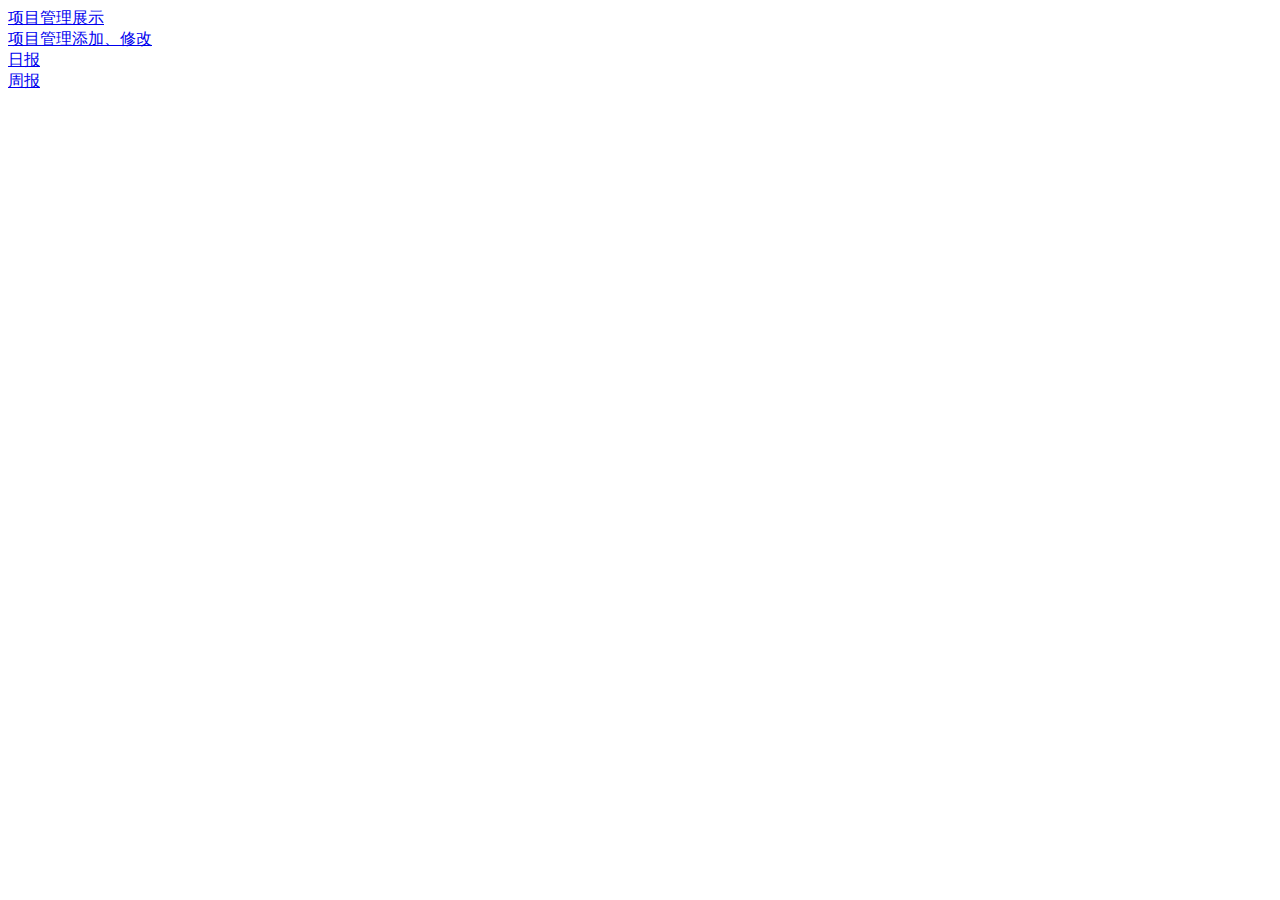
<file: src/main/resources/templates/index.html>
<!DOCTYPE html>
<html lang="en">
<head>
    <meta charset="UTF-8">
    <title>Title</title>
</head>
<body>

<div>
    <a href="http://localhost:8080/project_totle.html">项目管理展示</a>
</div>

<div>
    <a href="http://localhost:8080/project_table.html">项目管理添加、修改</a>
</div>

<div>
    <a href="http://localhost:8080/daily.html">日报</a>
</div>

<div>
    <a href="http://localhost:8080/week.html">周报</a>
</div>

</body>
</html>
</file>
